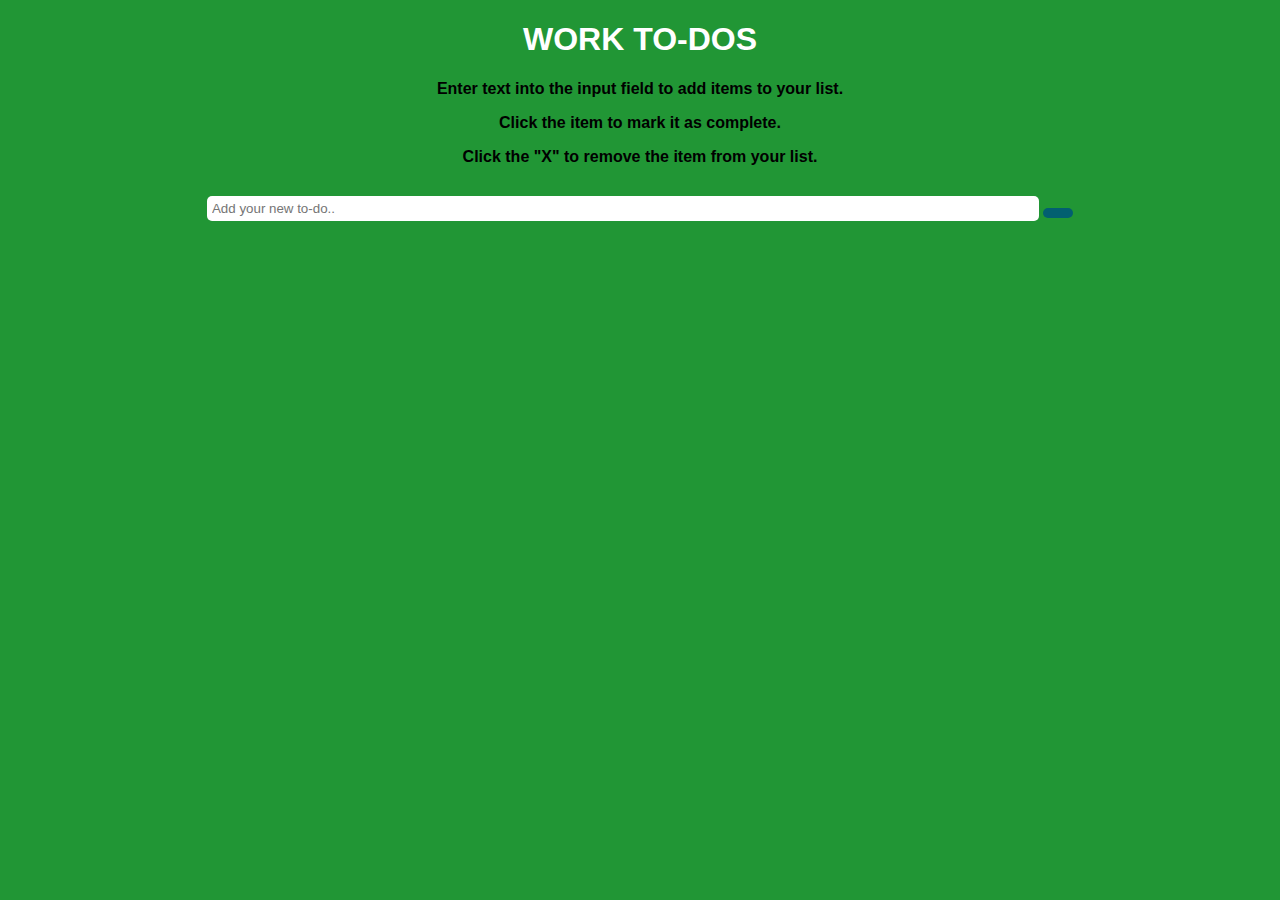
<file: to-do.html>
<!DOCTYPE html>
<head>
	<title>To-Do list</title>
	<meta charset="utf-8">
	<meta name="viewport" content="width=device-width,initial-scale=1">
</head>
<body>
 <link rel="stylesheet" href="to-docss.css">
	<div class="container">
		<div class="row">
			<div class="intro col-12">
				<h1>Work To-Dos</h1>
				<div>
					<div class="border1"></div>
					<div c
				</div>
			</div>
		</div>
      
		<div class="row">
			<div class="helpText col-12">
				<p id="first">Enter text into the input field to add items to your list.</p>
				<p id="second">Click the item to mark it as complete.</p>
				<p id="third">Click the "X" to remove the item from your list.</p>
			</div>
		</div>

		<div class="row">
			<div class="col-12">
				<input id="userInput" type="text" placeholder="Add your new to-do.." maxlength="27">
				<button id="enter"><i class="fas fa- pencil-alt"></i></button>
			</div>
		</div>
      <div class="row">
			<div class="listItems col-12">
				<ul class="col-12 offset-0 col-sm-8 offset-sm-2">
				</ul>
			</div>
		</div>

	</div>
	<script type="text/javascript" src="to-dojs.js"></script>
</body>
</html>
</file>
<file: to-docss.css>
body {
	background: #219635;
  background-image:linear-gradient(to bottom right,#75ff3c,0);
	text-align: center;
	font-family: 'Open Sans', sans-serif;
}
intro {
	margin: 30px 0px;
	font-weight: bold;
}
h1 {
	color: #ffffff;
	text-transform: uppercase;
	font-weight: 800;
}

p {
	font-weight: 600;
}

#first {
	margin-top: 10px;
	color: #000000;
}

#second {
	color: #000000;

}

#third {
	color: #000000;
	margin-bottom: 30px;
}

#enter {
	border: none;
	padding: 5px 15px;
	border-radius: 5px;
	color: #14A1BF;
	background-color: #025F70;
	transition: all 0.75s ease;
	-webkit-transition: all 0.75s ease;
	-moz-transition: all 0.75s ease;
	-ms-transition: all 0.75s ease;
	-o-transition: all 0.75 ease;
	font-weight: normal;
}

#enter:hover{
	background-color: #02798F;
	color: #FFCD5D;
}
ul {
	text-align: left;
	margin-top: 20px;
}
li {
	list-style: none;
	padding: 10px 20px;
	color: #ffffff;
	text-transform: capitalize;
	font-weight: 600;
	border: 2px solid #025f70;
	border-radius: 5px;
	margin-bottom: 10px;
	background: #4EB9CD;
	transition: all 0.75s ease;
	-webkit-transition: all 0.5s ease;
	-moz-transition: all 0.5s ease;
	-ms-transition: all 0.5s ease;
	-o-transition: all 0.5 ease;
}

li:hover {
	background: #76CFE0;
}

li > button {
	font-weight: normal;
	background: none;
	border: none;
	float: right;
	color: #025f70;
	font-weight: 800;
}

input {
	border-radius: 5px;
	min-width: 65%;
	padding: 5px;
	border: none;
}


.done {
	background: #51DF70 !important;
	color: #00891E;
}

.delete {
	display: none;
}
</file>
